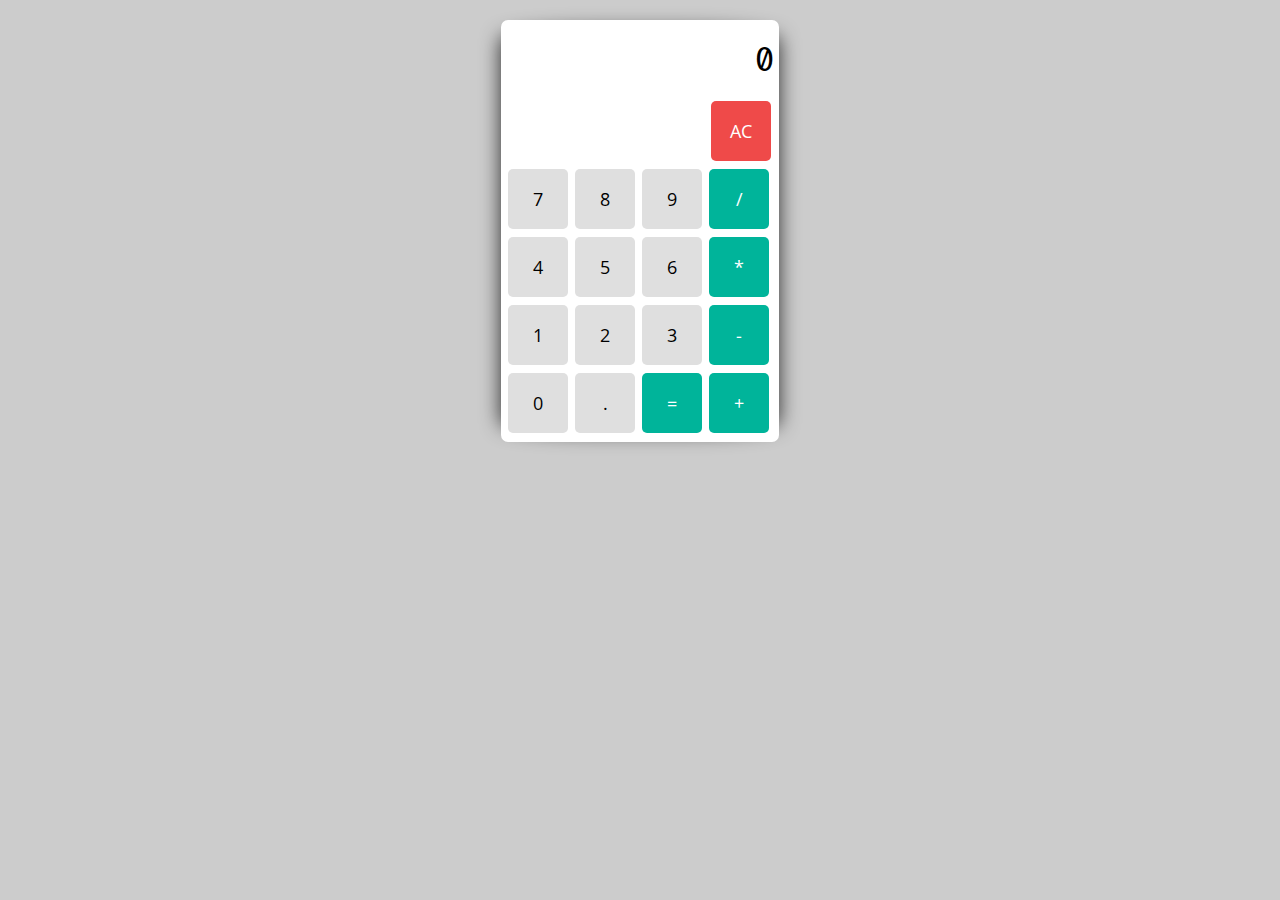
<file: calcultor/index.html>
<!DOCTYPE html>
<html lang="en">
	<head>
		<meta charset="UTF-8" />
		<meta name="viewport" content="width=device-width, initial-scale=1.0" />
		<meta http-equiv="X-UA-Compatible" content="ie=edge" />
		<title>Usmans .Calculator</title>
		<link
			href="https://fonts.googleapis.com/css?family=Open+Sans"
			rel="stylesheet"
		/>
		<link
			href="https://fonts.googleapis.com/css?family=Oxygen+Mono"
			rel="stylesheet"
		/>
		<link rel="stylesheet" href="brain/css/style.css" />
		<link rel="icon" type="image/png" href="brain/img/fav.png" />
	</head>
	<body>
		<div id="calculator">
			<div id="result">0</div>
			<button onclick="cls();">AC</button>
			<button onclick="num(this.innerHTML);">7</button>
			<button onclick="num(this.innerHTML);">8</button>
			<button onclick="num(this.innerHTML);">9</button>
			<button onclick="calc(this.innerHTML);">/</button>
			<button onclick="num(this.innerHTML);">4</button>
			<button onclick="num(this.innerHTML);">5</button>
			<button onclick="num(this.innerHTML);">6</button>
			<button onclick="calc(this.innerHTML);">*</button>
			<button onclick="num(this.innerHTML);">1</button>
			<button onclick="num(this.innerHTML);">2</button>
			<button onclick="num(this.innerHTML);">3</button>
			<button onclick="calc(this.innerHTML);">-</button>
			<button onclick="num(this.innerHTML);">0</button>
			<button onclick="num(this.innerHTML);">.</button>
			<button onclick="total();">=</button>
			<button onclick="calc(this.innerHTML);">+</button>
			<div id="smallResult"></div>
		</div>
		<script src="brain/js/script.js"></script>
	</body>
</html>
</file>
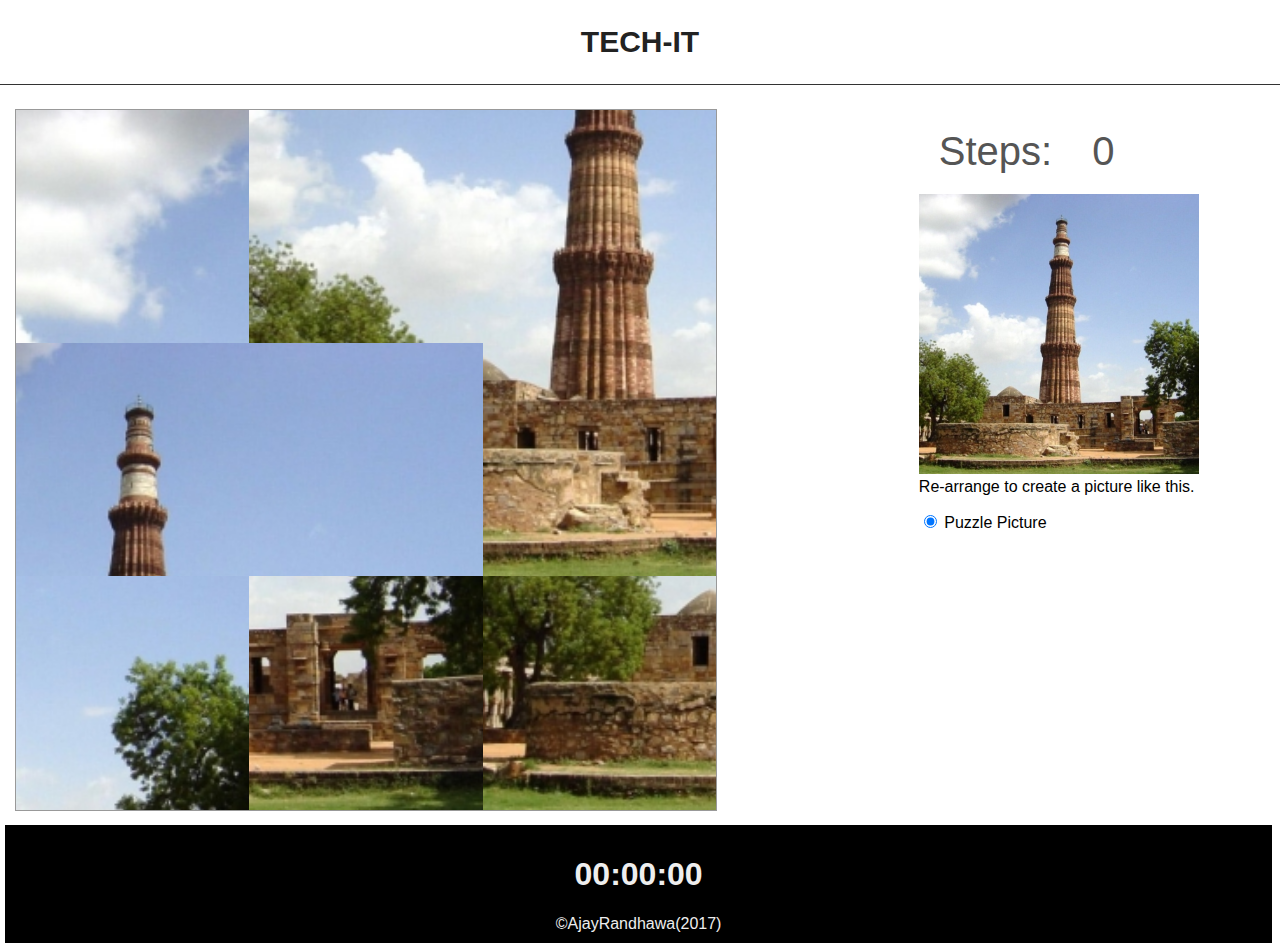
<file: Puzzle/index.html>
﻿<!DOCTYPE html>

<head>
    <title>Image Puzzle</title>
    <link href="css/style.css" rel="stylesheet" />
    <link href="css/image-puzzle.css" rel="stylesheet" />
    <script src="js/jquery-2.1.1.min.js"></script>
    <script src="js/jquery-ui.js"></script>
    <script src="js/image-puzzle.js"></script>
</head>
<body>
    <div id="collage">
        <h2 style="color:#222; font-weight:bold; font-size:30px;">TECH-IT</h2>
        <hr />
        <div id="playPanel" style="padding:5px;display:none;">

            <div style="display:inline-block; margin:auto; width:95%; vertical-align:top;">
                <ul id="sortable" class="sortable"></ul>
				
                <div id="actualImageBox">
                    <div id="stepBox">
                        <div>Steps:</div><div class="stepCount">0</div>
                    </div>
                    <img id="actualImage" />
                    <div>Re-arrange to create a picture like this.</div>
                    <p id="levelPanel">
                        <input type="radio" name="level" id="hard" checked="checked" value="3" /> <label for="hard">Puzzle Picture</label>
                    </p>
					<div style="display:inline-block; margin:auto; width:95%; vertical-align:top;">
					<div>
                </div>
            </div>
        </div>
        <div id="gameOver" style="display:none;">
			<script>
				clearTimeout(t);
			</script>
            <div style=" padding: 5px 10px 20px 10px; text-align: center; ">
                <h2 style="text-align:center">Game Over!!</h2>
                Congratulations!! <br /> You have completed this picture
                <br />
                in <span class="stepCount">0</span> steps.
                <br /><br />
            </div>
        </div>
    </div>
	<div style=" background: #000; color:#eee; padding:10px; text-align:center;"><h1><time>00:00:00</time></h1>©AjayRandhawa(2017)</div>
	</div>
	</div>
	
	        <script>
            var images = [
                { src: 'images/london-bridge.jpg' },
                { src: 'images/lotus-temple.jpg' },
                { src: 'images/qutub-minar.jpg'},
                { src: 'images/statue-of-liberty.jpg' },
                { src: 'images/taj-mahal.jpg' }
            ];

            $(function () {
                var gridSize = $('#levelPanel :radio:checked').val();
                imagePuzzle.startGame(images, gridSize);
                $('#newPhoto').click(function () {
                    imagePuzzle.startGame(images, gridSize);
                });

                $('#levelPanel :radio').change(function (e) {
                    var gridSize = $(this).val();
                    imagePuzzle.startGame(images, gridSize);
                });
            });
			
			var h1 = document.getElementsByTagName('h1')[0],
    start = document.getElementById('start'),
    stop = document.getElementById('stop'),
    clear = document.getElementById('clear'),
    seconds = 0, minutes = 0, hours = 0,
    t;

function add() {
    seconds++;
    if (seconds >= 60) {
        seconds = 0;
        minutes++;
        if (minutes >= 60) {
            minutes = 0;
            hours++;
        }
    }
    
    h1.textContent = (hours ? (hours > 9 ? hours : "0" + hours) : "00") + ":" + (minutes ? (minutes > 9 ? minutes : "0" + minutes) : "00") + ":" + (seconds > 9 ? seconds : "0" + seconds);

    timer();
}
function timer() {
    t = setTimeout(add, 1000);
}
timer();


/* Stop button */
stop.onclick = function() {
    
}

        </script>
</body>
</html>
</file>
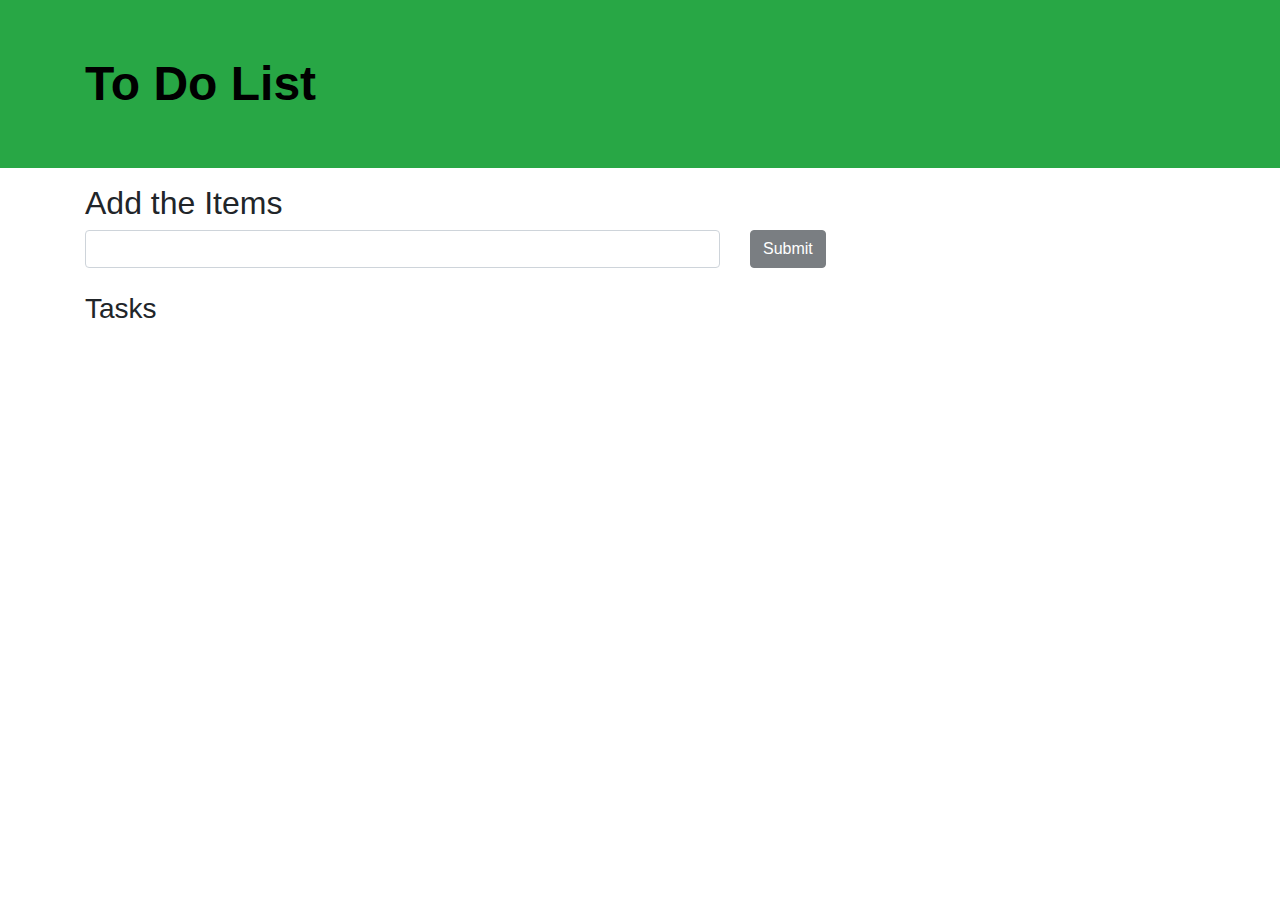
<file: to do list/to_do_list.html>
<!DOCTYPE html>
<html lang="en">

<head>
    <meta charset="UTF-8">
    <meta name="viewport" content="width=device-width, initial-scale=1.0">

    <link rel="stylesheet" href="https://stackpath.bootstrapcdn.com/bootstrap/4.3.1/css/bootstrap.min.css" integrity="sha384-ggOyR0iXCbMQv3Xipma34MD+dH/1fQ784/j6cY/iJTQUOhcWr7x9JvoRxT2MZw1T" crossorigin="anonymous">

    <script src="app.js"></script>

    <title>To Do List</title>
</head>

<body>
    <header class="bg-success text-white p-5">
        <div class="container">
            <div class="row">
                <div class="col-lg-12 col-md-12 col-sm-12">
                    <font face="" size="10" color="black">
                        <strong>To Do List</strong>
                    </font>

                </div>
            </div>
        </div>
    </header>

    <div class="container mt-3">
        <h2>Add the Items</h2>

        <label id="lblsuccess" class="text-success" style="display: none;">
        </label>

        <form id="addForm">
            <div class="row">
                <div class="col-lg-7 col-md-7 col-sm-7">

                    <input type="text" onkeyup="toggleButton(this, 'submit')" class="form-control" id="item">
                </div>

                <div class="col-lg-5 col-md-5 col-sm-5">
                    <input type="submit" class="btn btn-dark" id="submit" value="Submit" disabled>
                </div>
            </div>
        </form>

        <h3 class="mt-4">Tasks</h3>

        <form id="addForm">
            <ul class="list-group" id="items"></ul>
        </form>
    </div>
</body>

</html>
<script>
    window.onload = () => {
        const form1 = document.querySelector("#addForm");
    
        let items = document.getElementById("items");
        let submit = document.getElementById("submit");
    
        let editItem = null;
    
        form1.addEventListener("submit", addItem);
        items.addEventListener("click", removeItem);
    };
    
    function addItem(e) {
        e.preventDefault();
    
        if (submit.value != "Submit") {
            console.log("Hello");
    
            editItem.target.parentNode.childNodes[0].data
                = document.getElementById("item").value;
    
            submit.value = "Submit";
            document.getElementById("item").value = "";
    
            document.getElementById("lblsuccess").innerHTML
                = "Text edited successfully";
    
            document.getElementById("lblsuccess")
                            .style.display = "block";
    
            setTimeout(function() {
                document.getElementById("lblsuccess")
                                .style.display = "none";
            }, 3000);
    
            return false;
        }
    
        let newItem = document.getElementById("item").value;
        if (newItem.trim() == "" || newItem.trim() == null)
            return false;
        else
            document.getElementById("item").value = "";
    
        let li = document.createElement("li");
        li.className = "list-group-item";
    
        let deleteButton = document.createElement("button");
    
        deleteButton.className = 
            "btn-danger btn btn-sm float-right delete";
    
        deleteButton.appendChild(document.createTextNode("Delete"));
    
        let editButton = document.createElement("button");
    
        editButton.className = 
                "btn-success btn btn-sm float-right edit";
    
        editButton.appendChild(document.createTextNode("Edit"));
    
        li.appendChild(document.createTextNode(newItem));
        li.appendChild(deleteButton);
        li.appendChild(editButton);
    
        items.appendChild(li);
    }
    
    function removeItem(e) {
        e.preventDefault();
        if (e.target.classList.contains("delete")) {
            if (confirm("Are you Sure?")) {
                let li = e.target.parentNode;
                items.removeChild(li);
                document.getElementById("lblsuccess").innerHTML
                    = "Text deleted successfully";
    
                document.getElementById("lblsuccess")
                            .style.display = "block";
    
                setTimeout(function() {
                    document.getElementById("lblsuccess")
                            .style.display = "none";
                }, 3000);
            }
        }
        if (e.target.classList.contains("edit")) {
            document.getElementById("item").value =
                e.target.parentNode.childNodes[0].data;
            submit.value = "EDIT";
            editItem = e;
        }
    }
    
    function toggleButton(ref, btnID) {
        document.getElementById(btnID).disabled = false;
    }
    
</script>
</file>
<file: calcultor/brain/css/style.css>
* {
	padding: 0;
	margin: 0;
	box-sizing: border-box;
	font-family: 'Open Sans', sans-serif;
}

body {
	background: #ccc;
	-moz-user-select: none;
	-khtml-user-select: none;
	-webkit-user-select: none;
	-ms-user-select: none;
	user-select: none;
}

#calculator {
	position: relative;
	border-radius: 7px;
	margin: auto;
	margin-top: 20px;
	display: block;
	height: auto;
	width: 278px;
	background-color: rgb(255, 255, 255);
	font-size: 0.8em;
	padding: 5px;
	max-width: 320px;
}
#calculator:before,
#calculator:after {
	content: '';
	position: absolute;
	z-index: -1;
	-webkit-box-shadow: 0 0 20px rgba(0, 0, 0, 0.8);
	-moz-box-shadow: 0 0 20px rgba(0, 0, 0, 0.8);
	box-shadow: 0 0 20px rgba(0, 0, 0, 0.8);
	top: 10px;
	bottom: 10px;
	left: 0;
	right: 0;
	-moz-border-radius: 100px / 10px;
	border-radius: 100px / 10px;
}
#calculator:after {
	right: 10px;
	left: auto;
	-webkit-transform: skew(8deg) rotate(3deg);
	-moz-transform: skew(8deg) rotate(3deg);
	-ms-transform: skew(8deg) rotate(3deg);
	-o-transform: skew(8deg) rotate(3deg);
	transform: skew(8deg) rotate(3deg);
}

#smallResult {
	position: absolute;
	top: 3px;
	right: 10px;
}

#result {
	width: 100%;
	padding: 15px 0px;
	text-align: right;
	font-size: 2.5em;
	font-family: 'Oxygen Mono', monospace;
	background: inherit;
	color: black;
}

button {
	width: 60px;
	height: 60px;
	margin: 4px 2px;
	outline: none;
	border: none;
	background: rgb(223, 223, 223);
	color: black;
	border-radius: 5px;
	font-size: 1.4em;
}

button:active {
	background: #bfbfbf;
}

button:nth-child(2) {
	margin-left: 205px;
	display: block;
	background: #ef4a49;
	color: white;
}

button:nth-child(2):active {
	background: #b14e4d;
}

button:nth-child(6),
button:nth-child(10),
button:nth-child(14),
button:nth-child(17),
button:nth-child(18) {
	background: #00b49a;
	color: white;
}

button:nth-child(6):active,
button:nth-child(10):active,
button:nth-child(14):active,
button:nth-child(17):active,
button:nth-child(18):active {
	background: #218d7e;
}

footer {
	position: absolute;
	bottom: 0;
	padding: 20px;
	width: 100%;
	text-align: center;
}

a {
	text-decoration: none;
	color: inherit;
}

h1 {
	display: inline;
	font-size: 50px;
	color: #131313;
	letter-spacing: 0.05em;
	transition: all 0.3s;
	text-shadow: 1px -1px 0 #767676, -1px 2px 1px #737272, -2px 4px 1px #767474,
		-3px 6px 1px #787777, -4px 8px 1px #7b7a7a, -5px 10px 1px #7f7d7d,
		-6px 12px 1px #828181, -7px 14px 1px #868585, -8px 16px 1px #8b8a89,
		-9px 18px 1px #8f8e8d, -10px 20px 1px #949392, -11px 22px 1px #999897,
		-12px 24px 1px #9e9c9c, -13px 26px 1px #a3a1a1, -14px 28px 1px #a8a6a6,
		-15px 30px 1px #adabab, -16px 32px 1px #b2b1b0, -17px 34px 1px #b7b6b5,
		-18px 36px 1px #bcbbba, -19px 38px 1px #c1bfbf, -20px 40px 1px #c6c4c4,
		-21px 42px 1px #cbc9c8, -22px 44px 1px #cfcdcd, -23px 46px 1px #d4d2d1,
		-24px 48px 1px #d8d6d5, -25px 50px 1px #dbdad9, -26px 52px 1px #dfdddc,
		-27px 54px 1px #e2e0df, -28px 56px 1px #e4e3e2;
}

h1:hover {
	text-shadow: 1px -1px 0 #767676, 1px 2px 1px #737272, 2px 4px 1px #767474,
		3px 6px 1px #787777, 4px 8px 1px #7b7a7a, 5px 10px 1px #7f7d7d,
		6px 12px 1px #828181, 7px 14px 1px #868585, 8px 16px 1px #8b8a89,
		9px 18px 1px #8f8e8d, 10px 20px 1px #949392, 11px 22px 1px #999897,
		12px 24px 1px #9e9c9c, 13px 26px 1px #a3a1a1, 14px 28px 1px #a8a6a6,
		15px 30px 1px #adabab, 16px 32px 1px #b2b1b0, 17px 34px 1px #b7b6b5,
		18px 36px 1px #bcbbba, 19px 38px 1px #c1bfbf, 20px 40px 1px #c6c4c4,
		21px 42px 1px #cbc9c8, 22px 44px 1px #cfcdcd, 23px 46px 1px #d4d2d1,
		24px 48px 1px #d8d6d5, 25px 50px 1px #dbdad9, 26px 52px 1px #dfdddc,
		27px 54px 1px #e2e0df, 28px 56px 1px #e4e3e2;
}
</file>
<file: Puzzle/css/style.css>
﻿body {
    font-family: 'Segoe UI', Calibri, Arial;
    margin:0;
}
h2{
    font-weight:normal;
    text-align:center;
}
h3{
    font-weight:normal;
    margin:3px 0px;
    text-align:center;
}
</file>
<file: Puzzle/css/image-puzzle.css>
﻿#collage hr{
    border:none;
    border-top:1px solid #333;
    height:1px;
	
}

#collage #playPanel {
	float:left;
    width:99%;
}

#collage #actualImageBox {
	float:right;
    font-size:1em;
    margin: 10px 10px;
    vertical-align: top;
    width:280px;
	
}

#collage #stepBox div {
    display:inline-block;
    padding:20px 20px;
	font-size:40px;
    margin: 0px auto;
	color:#555;
	
}

#collage img#actualImage{
    height:280px;
    width:280px;
	
}

#collage #sortable {
	border:1px solid #999;
    list-style-type: none;
    display: inline-block;
    margin: 10px;
    padding: 0;
    width: 700px;
}

    #collage #sortable li {
        background-size: 400% 400%;
        border: none;
        cursor: pointer;
        margin: 0;
        padding: 0;
        float: left;
        width: 100px;
        height: 100px;
    }

#collage button  {
    background-color:#f5f2f2;
    border:1px solid #cce;
    display: inline;
    font-size: 14px;
    height: auto;
    width: auto;
    padding: 3px 8px;
}
</file>
